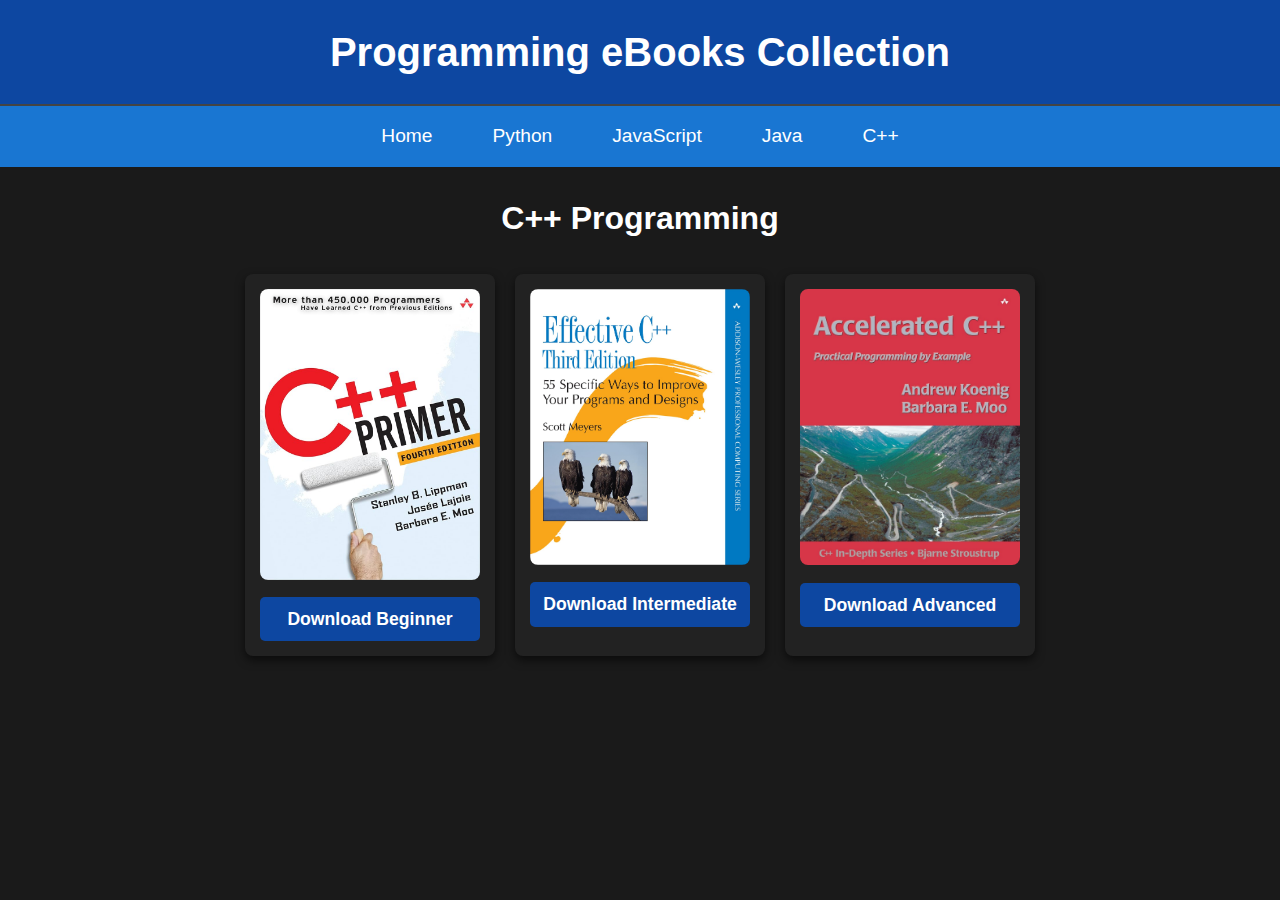
<file: cpp/index.html>
<!DOCTYPE html>
<html lang="en">
<head>
    <script type='text/javascript' src='//pl25198532.profitablecpmrate.com/c4/9c/38/c49c38dcd6dfd8a9f3f7bbfb57278799.js'></script>
    <script type='text/javascript' src='//pl25198521.profitablecpmrate.com/02/44/40/02444002601de6c48aeb1a2e58753a4b.js'></script>
    <meta charset="UTF-8">
    <meta name="viewport" content="width=device-width, initial-scale=1.0">
    <title>C++ Programming eBooks</title>
    <link rel="stylesheet" href="style.css"> <!-- Link to the external stylesheet -->
</head>
<body>

    <!-- Header -->
    <header>
        <h1>Programming eBooks Collection</h1>
    </header>

    <!-- Navigation Bar -->
    <nav>
        <a href="../index.html">Home</a>
        <a href="../python/index.html">Python</a>
    <a href="../javascript/index.html">JavaScript</a>
    <a href="../java/index.html">Java</a>
    <a href="../cpp/index.html">C++</a>
    </nav>

    <!-- Main Content -->
    <div class="container">
        <div class="category">
            <h2>C++ Programming</h2>
            <div class="books">
                <!-- C++ Beginner Book -->
                <div class="book">
                    <img src="cb.jpg" alt="c++ Beginner Book">
                    <a href="https://www.mediafire.com/file/u0805vpzk64csnv/cb.pdf/file">Download Beginner</a>
                </div>
                <!-- C++ Intermediate Book -->
                <div class="book">
                    <img src="ci.jpg" alt="c++ Intermediate Book">
                    <a href="https://www.mediafire.com/file/863bommfasez5u4/ci.pdf/file">Download Intermediate</a>
                </div>
                <!-- C++ Advanced Book -->
                <div class="book">
                    <img src="ca.jpg" alt="c++ Advanced Book">
                    <a href="https://www.mediafire.com/file/uwbrr0gl73pfmsu/Accelerated+C+++-+Andrew+Koenig,+Barbara+E.+Moo.pdf+(+PDFDrive+).pdf/file">Download Advanced</a>
                </div>
            </div>
        </div>
    </div>

</body>
</html>
</file>
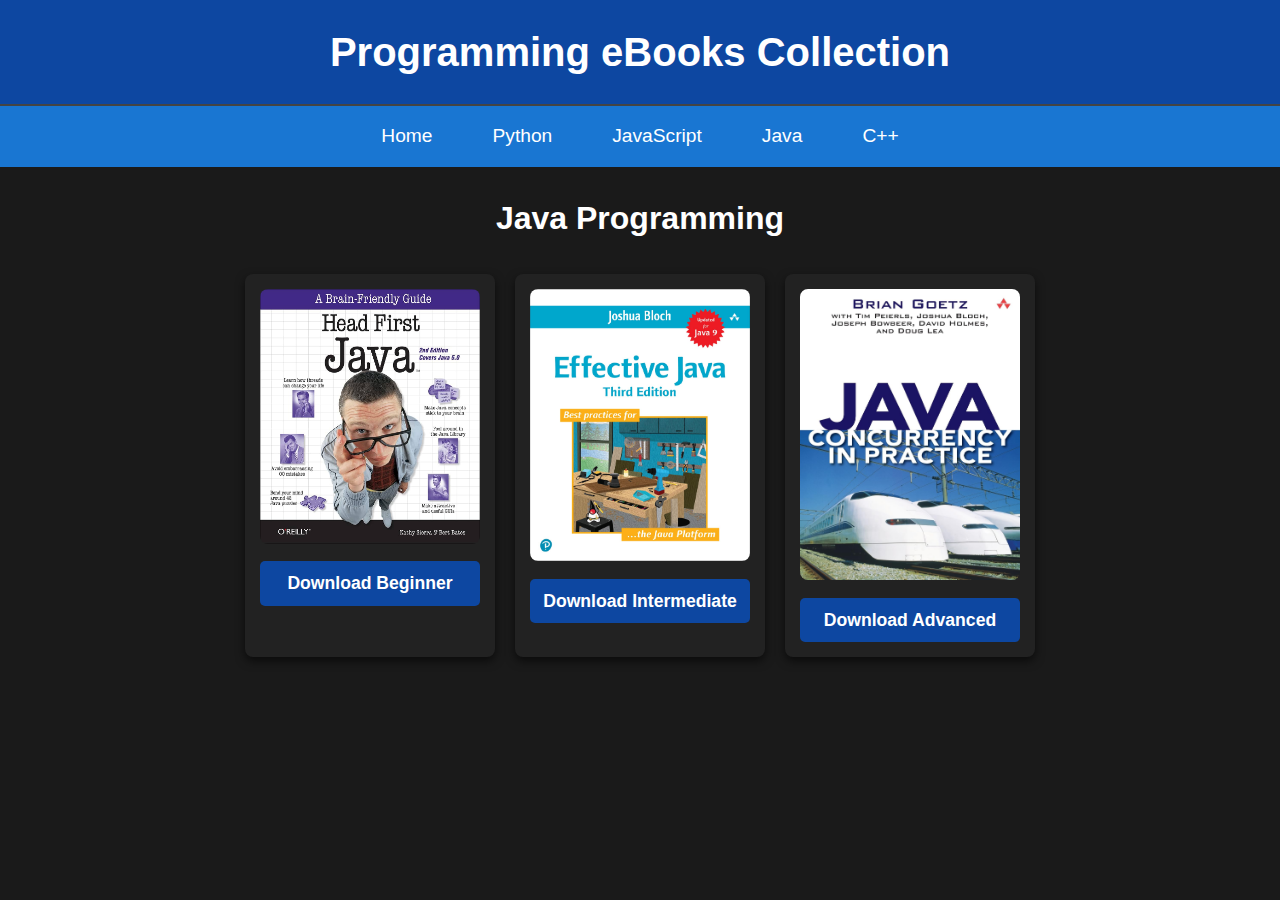
<file: java/index.html>
<!DOCTYPE html>
<html lang="en">
<head>
    <script type='text/javascript' src='//pl25198532.profitablecpmrate.com/c4/9c/38/c49c38dcd6dfd8a9f3f7bbfb57278799.js'></script>
    <script type='text/javascript' src='//pl25198521.profitablecpmrate.com/02/44/40/02444002601de6c48aeb1a2e58753a4b.js'></script>
    <meta charset="UTF-8">
    <meta name="viewport" content="width=device-width, initial-scale=1.0">
    <title>Java Programming eBooks</title>
    <link rel="stylesheet" href="style.css"> <!-- Link to the external stylesheet -->
</head>
<body>

    <!-- Header -->
    <header>
        <h1>Programming eBooks Collection</h1>
    </header>

    <!-- Navigation Bar -->
    <nav>
        <a href="../index.html">Home</a>
        <a href="../python/index.html">Python</a>
    <a href="../javascript/index.html">JavaScript</a>
    <a href="../java/index.html">Java</a>
    <a href="../cpp/index.html">C++</a>
    
    </nav>

    <!-- Main Content -->
    <div class="container">
        <div class="category">
            <h2>Java Programming</h2>
            <div class="books">
                <!-- Java Beginner Book -->
                <div class="book">
                    <img src="jb.jpg" alt="java Beginner Book">
                    <a href="https://www.mediafire.com/file/o2oppn8xn50ut9c/jb.pdf/file">Download Beginner</a>
                </div>
                <!-- Java Intermediate Book -->
                <div class="book">
                    <img src="ji.jpg" alt="java Intermediate Book">
                    <a href="https://www.mediafire.com/file/5535fbi78e49cjp/ji.pdf/file">Download Intermediate</a>
                </div>
                <!-- Java Advanced Book -->
                <div class="book">
                    <img src="ja.jpg" alt="java Advanced Book">
                    <a href="https://www.mediafire.com/file/6uun956d2lg5u1o/ja.pdf/file">Download Advanced</a>
                </div>
            </div>
        </div>
    </div>

</body>
</html>
</file>
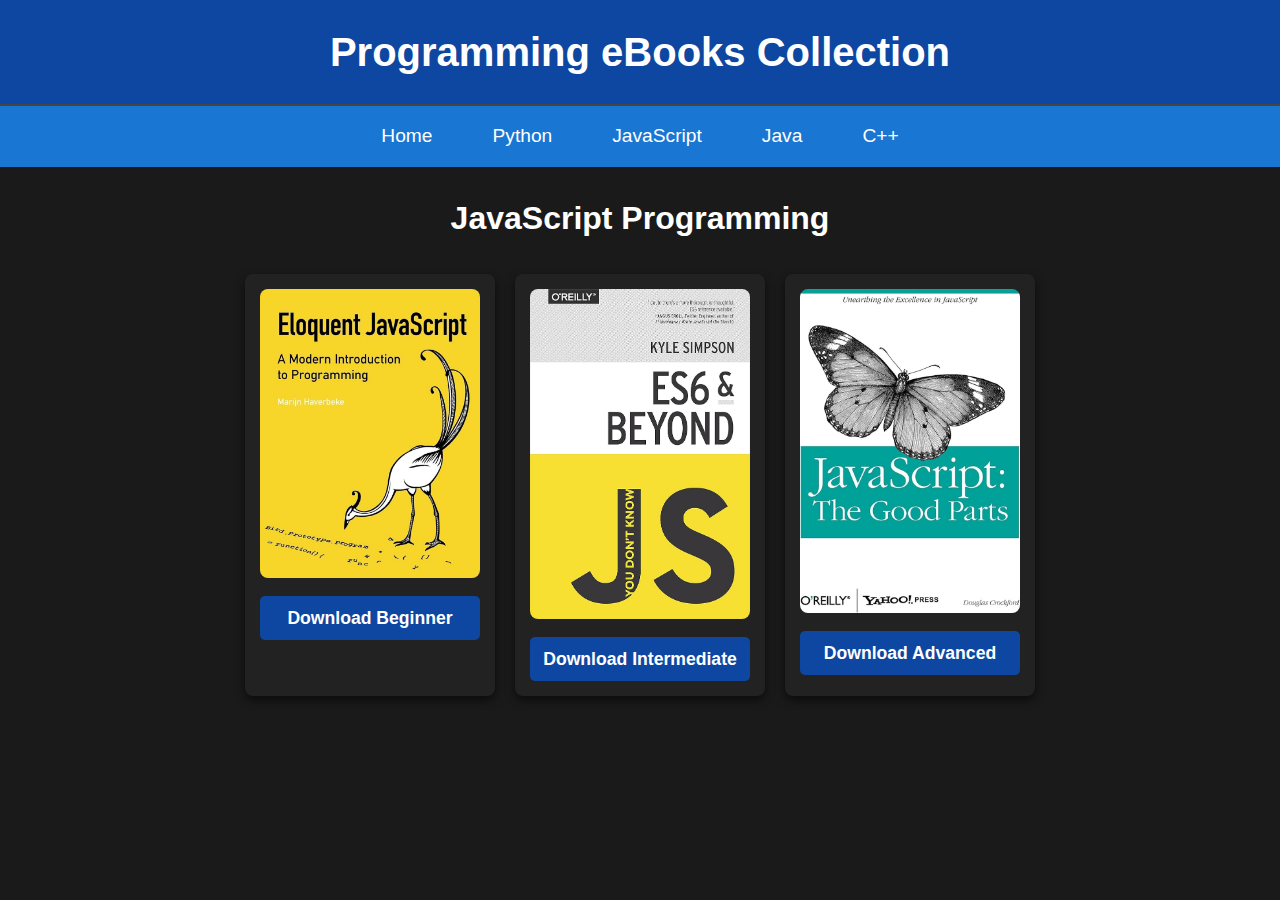
<file: javascript/index.html>
<!DOCTYPE html>
<html lang="en">
<head>
    <script type='text/javascript' src='//pl25198532.profitablecpmrate.com/c4/9c/38/c49c38dcd6dfd8a9f3f7bbfb57278799.js'></script>
    <script type='text/javascript' src='//pl25198521.profitablecpmrate.com/02/44/40/02444002601de6c48aeb1a2e58753a4b.js'></script>
    <meta charset="UTF-8">
    <meta name="viewport" content="width=device-width, initial-scale=1.0">
    <title>Javascript Programming eBooks</title>
    <link rel="stylesheet" href="style.css"> <!-- Link to the external stylesheet -->
</head>
<body>

    <!-- Header -->
    <header>
        <h1>Programming eBooks Collection</h1>
    </header>

    <!-- Navigation Bar -->
    <nav>
        <a href="../index.html">Home</a>
        <a href="../python/index.html">Python</a>
    <a href="../javascript/index.html">JavaScript</a>
    <a href="../java/index.html">Java</a>
    <a href="../cpp/index.html">C++</a>
  
    </nav>

    <!-- Main Content -->
    <div class="container">
        <div class="category">
            <h2>JavaScript Programming</h2>
            <div class="books">
                <!-- Js Beginner Book -->
                <div class="book">
                    <img src="jsb.jpg" alt="Python Beginner Book">
                    <a href="https://www.mediafire.com/file/dwpy4nkwiungpkf/jsb.pdf/file">Download Beginner</a>
                </div>
                <!-- Js Intermediate Book -->
                <div class="book">
                    <img src="jsi.jpg" alt="Python Intermediate Book">
                    <a href="https://www.mediafire.com/file/o0tw28fy0vo3e34/jsi.pdf/file" >Download Intermediate</a>
                </div>
                <!-- Js Advanced Book -->
                <div class="book">
                    <img src="jsa.jpg" alt="Python Advanced Book">
                    <a href="https://www.mediafire.com/file/f9ji79p6jt3kawo/jsa.pdf/file">Download Advanced</a>
                </div>
            </div>
        </div>
    </div>

</body>
</html>
</file>
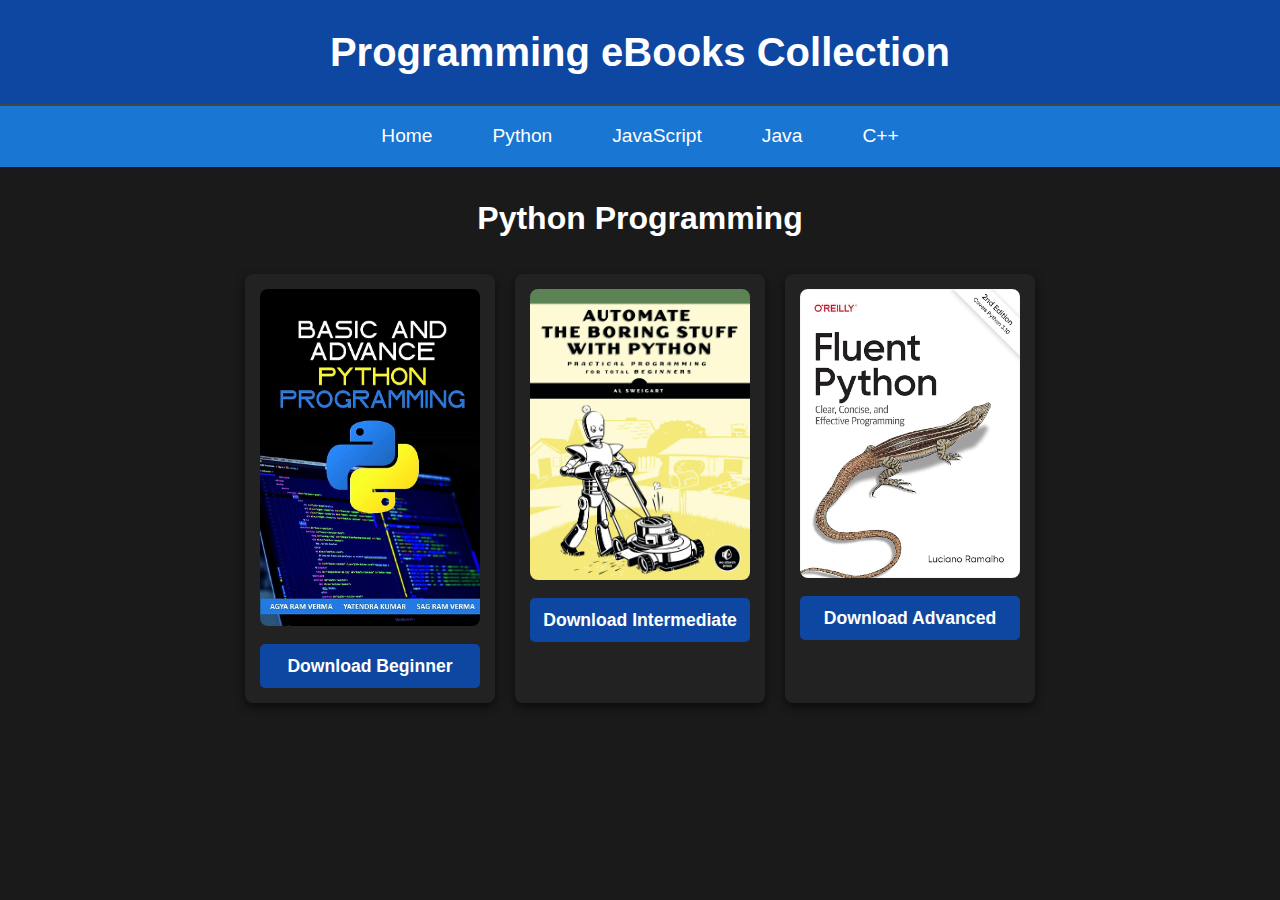
<file: python/index.html>
<!DOCTYPE html>
<html lang="en">
<head>
    <script type='text/javascript' src='//pl25198532.profitablecpmrate.com/c4/9c/38/c49c38dcd6dfd8a9f3f7bbfb57278799.js'></script>
    <script type='text/javascript' src='//pl25198521.profitablecpmrate.com/02/44/40/02444002601de6c48aeb1a2e58753a4b.js'></script>
    <meta charset="UTF-8">
    <meta name="viewport" content="width=device-width, initial-scale=1.0">
    <title>Python Programming eBooks</title>
    <link rel="stylesheet" href="style.css"> <!-- Link to the external stylesheet -->
</head>
<body>

    <!-- Header -->
    <header>
        <h1>Programming eBooks Collection</h1>
    </header>

    <!-- Navigation Bar -->
    <nav>
   <a href="../index.html">Home</a>
        <a href="../python/index.html">Python</a>
    <a href="../javascript/index.html">JavaScript</a>
    <a href="../java/index.html">Java</a>
    <a href="../cpp/index.html">C++</a>
    
    </nav>

    <!-- Main Content -->
    <div class="container">
        <div class="category">
            <h2>Python Programming</h2>
            <div class="books">
                <!-- Python Beginner Book -->
                <div class="book">
                    <img src="pb.jpg" alt="Python Beginner Book">
                    <a href="https://www.mediafire.com/file/3i3boff7j2gvh5x/Verma+A.+Basic+and+Advance.+Python+Programming+2023.pdf/file">Download Beginner</a>
                </div>
                <!-- Python Intermediate Book -->
                <div class="book">
                    <img src="pi.jpg" alt="Python Intermediate Book">
                    <a href="https://www.mediafire.com/file/pp4ap2tut9dq9u8/pi.pdf/file">Download Intermediate</a>
                </div>
                <!-- Python Advanced Book -->
                <div class="book">
                    <img src="pa.jpg" alt="Python Advanced Book">
                    <a href="https://www.mediafire.com/file/l6hvnxryidr9jz8/pa.pdf/file">Download Advanced</a>
                </div>
            </div>
        </div>
    </div>

</body>
</html>
</file>
<file: cpp/style.css>
/* General body and font styles */
body {
    font-family: 'Arial', sans-serif;
    margin: 0;
    padding: 0;
    background-color: #1a1a1a; /* Dark background */
    color: #E0E0E0;
    line-height: 1.6;
}

/* Header styles */
header {
    background-color: #0D47A1; /* Blue header background */
    padding: 20px 0;
    text-align: center;
    border-bottom: 2px solid #444;
}

header h1 {
    color: #ffffff;
    font-size: 2.5rem;
    margin: 0;
}

/* Navigation bar styles */
nav {
    background-color: #1976D2; /* Blue navigation bar */
    padding: 10px 0;
    text-align: center;
    display: flex; /* Use flexbox for alignment */
    justify-content: center; /* Center the links horizontally */
    flex-wrap: nowrap; /* Prevent wrapping of items */
}

nav a {
    color: #ffffff;
    text-decoration: none;
    margin: 0 20px;
    font-size: 1.2rem;
    padding: 5px 10px;
    border-radius: 4px;
    transition: background-color 0.3s ease;
}

nav a:hover {
    background-color: #0D47A1; /* Darker blue on hover */
}

/* Main content container */
.container {
    width: 90%;
    max-width: 1200px;
    margin: 20px auto;
}

/* Section styles */
.category {
    margin-bottom: 50px;
    text-align: center;
}

.category h2 {
    font-size: 2rem;
    color: #ffffff; /* Blue accent for section titles */
    margin-bottom: 30px;
}

.books {
    display: flex;
    justify-content: center;
    flex-wrap: wrap;
    gap: 20px;
}

.book {
    background-color: #222; /* Dark book cards */
    padding: 15px;
    border-radius: 8px;
    box-shadow: 0 4px 10px rgba(0, 0, 0, 0.6);
    width: 220px;
    transition: transform 0.3s ease;
}

.book:hover {
    transform: translateY(-10px);
}

.book img {
    width: 100%;
    height: auto;
    border-radius: 8px;
}

.book a {
    display: block;
    margin-top: 10px;
    text-decoration: none;
    color: #ffffff; /* White color for links */
    font-weight: bold;
    font-size: 1.1rem;
    background-color: #0D47A1; /* Blue background for buttons */
    padding: 8px;
    border-radius: 5px;
    text-align: center;
    transition: background-color 0.3s ease;
}

.book a:hover {
    background-color: #1976D2; /* Lighter blue on hover */
}
</file>
<file: java/style.css>
/* General body and font styles */
body {
    font-family: 'Arial', sans-serif;
    margin: 0;
    padding: 0;
    background-color: #1a1a1a; /* Dark background */
    color: #E0E0E0;
    line-height: 1.6;
}

/* Header styles */
header {
    background-color: #0D47A1; /* Blue header background */
    padding: 20px 0;
    text-align: center;
    border-bottom: 2px solid #444;
}

header h1 {
    color: #ffffff;
    font-size: 2.5rem;
    margin: 0;
}

/* Navigation bar styles */
nav {
    background-color: #1976D2; /* Blue navigation bar */
    padding: 10px 0;
    text-align: center;
    display: flex; /* Use flexbox for alignment */
    justify-content: center; /* Center the links horizontally */
    flex-wrap: nowrap; /* Prevent wrapping of items */
}

nav a {
    color: #ffffff;
    text-decoration: none;
    margin: 0 20px;
    font-size: 1.2rem;
    padding: 5px 10px;
    border-radius: 4px;
    transition: background-color 0.3s ease;
}

nav a:hover {
    background-color: #0D47A1; /* Darker blue on hover */
}

/* Main content container */
.container {
    width: 90%;
    max-width: 1200px;
    margin: 20px auto;
}

/* Section styles */
.category {
    margin-bottom: 50px;
    text-align: center;
}

.category h2 {
    font-size: 2rem;
    color: #ffffff; /* Blue accent for section titles */
    margin-bottom: 30px;
}

.books {
    display: flex;
    justify-content: center;
    flex-wrap: wrap;
    gap: 20px;
}

.book {
    background-color: #222; /* Dark book cards */
    padding: 15px;
    border-radius: 8px;
    box-shadow: 0 4px 10px rgba(0, 0, 0, 0.6);
    width: 220px;
    transition: transform 0.3s ease;
}

.book:hover {
    transform: translateY(-10px);
}

.book img {
    width: 100%;
    height: auto;
    border-radius: 8px;
}

.book a {
    display: block;
    margin-top: 10px;
    text-decoration: none;
    color: #ffffff; /* White color for links */
    font-weight: bold;
    font-size: 1.1rem;
    background-color: #0D47A1; /* Blue background for buttons */
    padding: 8px;
    border-radius: 5px;
    text-align: center;
    transition: background-color 0.3s ease;
}

.book a:hover {
    background-color: #1976D2; /* Lighter blue on hover */
}
</file>
<file: javascript/style.css>
/* General body and font styles */
body {
    font-family: 'Arial', sans-serif;
    margin: 0;
    padding: 0;
    background-color: #1a1a1a; /* Dark background */
    color: #E0E0E0;
    line-height: 1.6;
}

/* Header styles */
header {
    background-color: #0D47A1; /* Blue header background */
    padding: 20px 0;
    text-align: center;
    border-bottom: 2px solid #444;
}

header h1 {
    color: #ffffff;
    font-size: 2.5rem;
    margin: 0;
}

/* Navigation bar styles */
nav {
    background-color: #1976D2; /* Blue navigation bar */
    padding: 10px 0;
    text-align: center;
    display: flex; /* Use flexbox for alignment */
    justify-content: center; /* Center the links horizontally */
    flex-wrap: nowrap; /* Prevent wrapping of items */
}

nav a {
    color: #ffffff;
    text-decoration: none;
    margin: 0 20px;
    font-size: 1.2rem;
    padding: 5px 10px;
    border-radius: 4px;
    transition: background-color 0.3s ease;
}

nav a:hover {
    background-color: #0D47A1; /* Darker blue on hover */
}

/* Main content container */
.container {
    width: 90%;
    max-width: 1200px;
    margin: 20px auto;
}

/* Section styles */
.category {
    margin-bottom: 50px;
    text-align: center;
}

.category h2 {
    font-size: 2rem;
    color: #ffffff; /* Blue accent for section titles */
    margin-bottom: 30px;
}

.books {
    display: flex;
    justify-content: center;
    flex-wrap: wrap;
    gap: 20px;
}

.book {
    background-color: #222; /* Dark book cards */
    padding: 15px;
    border-radius: 8px;
    box-shadow: 0 4px 10px rgba(0, 0, 0, 0.6);
    width: 220px;
    transition: transform 0.3s ease;
}

.book:hover {
    transform: translateY(-10px);
}

.book img {
    width: 100%;
    height: auto;
    border-radius: 8px;
}

.book a {
    display: block;
    margin-top: 10px;
    text-decoration: none;
    color: #ffffff; /* White color for links */
    font-weight: bold;
    font-size: 1.1rem;
    background-color: #0D47A1; /* Blue background for buttons */
    padding: 8px;
    border-radius: 5px;
    text-align: center;
    transition: background-color 0.3s ease;
}

.book a:hover {
    background-color: #1976D2; /* Lighter blue on hover */
}
</file>
<file: python/style.css>
/* General body and font styles */
body {
    font-family: 'Arial', sans-serif;
    margin: 0;
    padding: 0;
    background-color: #1a1a1a; /* Dark background */
    color: #E0E0E0;
    line-height: 1.6;
}

/* Header styles */
header {
    background-color: #0D47A1; /* Blue header background */
    padding: 20px 0;
    text-align: center;
    border-bottom: 2px solid #444;
}

header h1 {
    color: #ffffff;
    font-size: 2.5rem;
    margin: 0;
}

/* Navigation bar styles */
nav {
    background-color: #1976D2; /* Blue navigation bar */
    padding: 10px 0;
    text-align: center;
    display: flex; /* Use flexbox for alignment */
    justify-content: center; /* Center the links horizontally */
    flex-wrap: nowrap; /* Prevent wrapping of items */
}

nav a {
    color: #ffffff;
    text-decoration: none;
    margin: 0 20px;
    font-size: 1.2rem;
    padding: 5px 10px;
    border-radius: 4px;
    transition: background-color 0.3s ease;
}

nav a:hover {
    background-color: #0D47A1; /* Darker blue on hover */
}

/* Main content container */
.container {
    width: 90%;
    max-width: 1200px;
    margin: 20px auto;
}

/* Section styles */
.category {
    margin-bottom: 50px;
    text-align: center;
}

.category h2 {
    font-size: 2rem;
    color: #ffffff; /* Blue accent for section titles */
    margin-bottom: 30px;
}

.books {
    display: flex;
    justify-content: center;
    flex-wrap: wrap;
    gap: 20px;
}

.book {
    background-color: #222; /* Dark book cards */
    padding: 15px;
    border-radius: 8px;
    box-shadow: 0 4px 10px rgba(0, 0, 0, 0.6);
    width: 220px;
    transition: transform 0.3s ease;
}

.book:hover {
    transform: translateY(-10px);
}

.book img {
    width: 100%;
    height: auto;
    border-radius: 8px;
}

.book a {
    display: block;
    margin-top: 10px;
    text-decoration: none;
    color: #ffffff; /* White color for links */
    font-weight: bold;
    font-size: 1.1rem;
    background-color: #0D47A1; /* Blue background for buttons */
    padding: 8px;
    border-radius: 5px;
    text-align: center;
    transition: background-color 0.3s ease;
}

.book a:hover {
    background-color: #1976D2; /* Lighter blue on hover */
}
</file>
